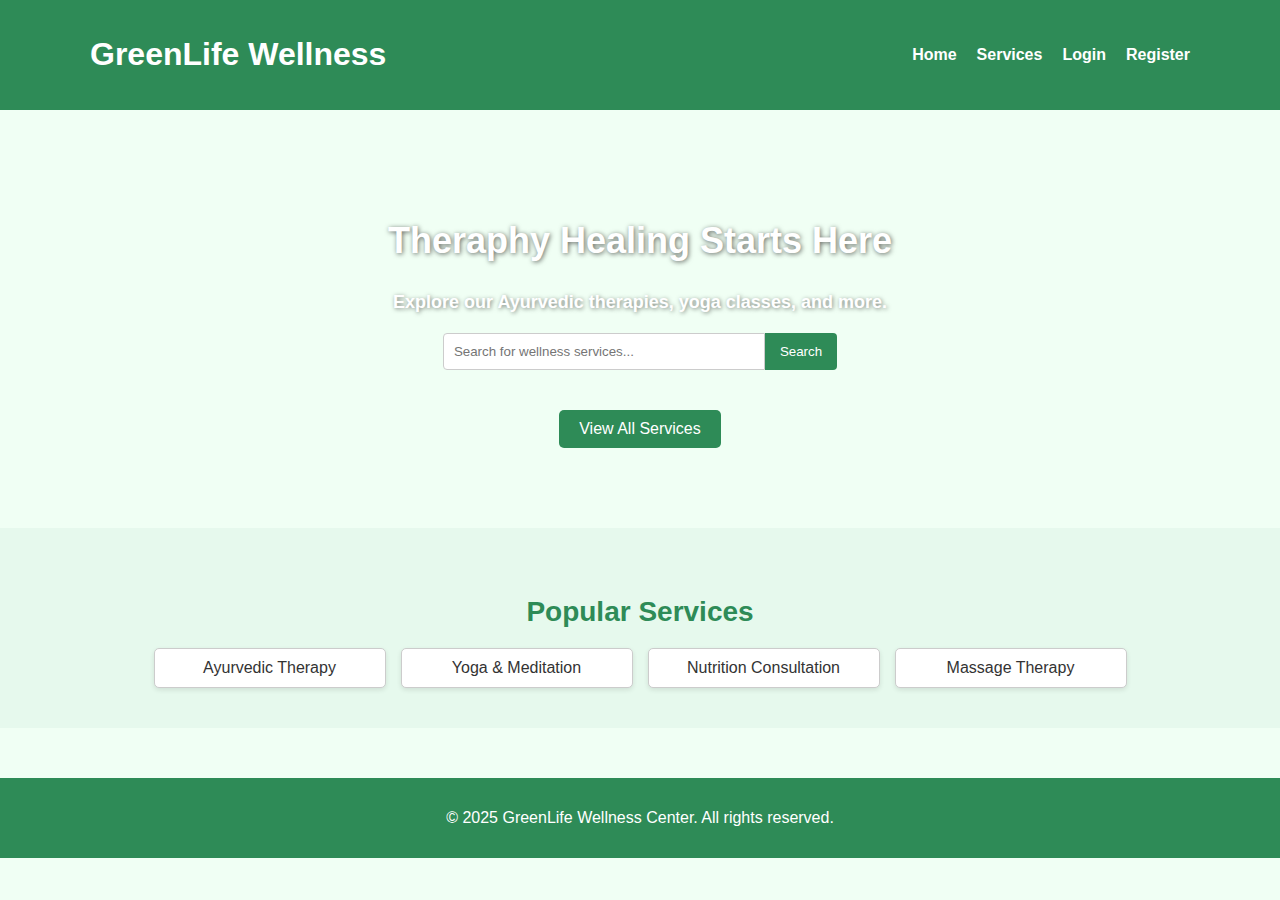
<file: index.html>
<!-- index.html -->
<!DOCTYPE html>
<html lang="en">
<head>
    <meta charset="UTF-8">
    <meta name="viewport" content="width=device-width, initial-scale=1.0">
    <title>GreenLife Wellness Center</title>
    <link rel="stylesheet" href="styles.css">
</head>
<body>
    <header>
        <div class="container header-container">
            <h1>GreenLife Wellness</h1>
            <nav>
                <ul>
                    <li><a href="index.html">Home</a></li>
                    <li><a href="services.html">Services</a></li>
                    <li><a href="login.php">Login</a></li>
                    <li><a href="register.php">Register</a></li>
                </ul>
            </nav>
        </div>
    </header>

    <section class="hero">
        <div class="container">
            <h2>Theraphy Healing Starts Here</h2>
            <p>Explore our Ayurvedic therapies, yoga classes, and more.</p>
            <form action="search.php" method="GET" class="search-form">
                <input type="text" name="query" placeholder="Search for wellness services..." required>
                <button type="submit">Search</button>
            </form>
            <a href="services.html" class="btn">View All Services</a>
        </div>
    </section>

    <section class="services-preview">
        <div class="container">
            <h3>Popular Services</h3>
            <ul class="services-list">
                <li>Ayurvedic Therapy</li>
                <li>Yoga & Meditation</li>
                <li>Nutrition Consultation</li>
                <li>Massage Therapy</li>
            </ul>
        </div>
    </section>

    <footer>
        <div class="container">
            <p>&copy; 2025 GreenLife Wellness Center. All rights reserved.</p>
        </div>
    </footer>
</body>
</html>
</file>
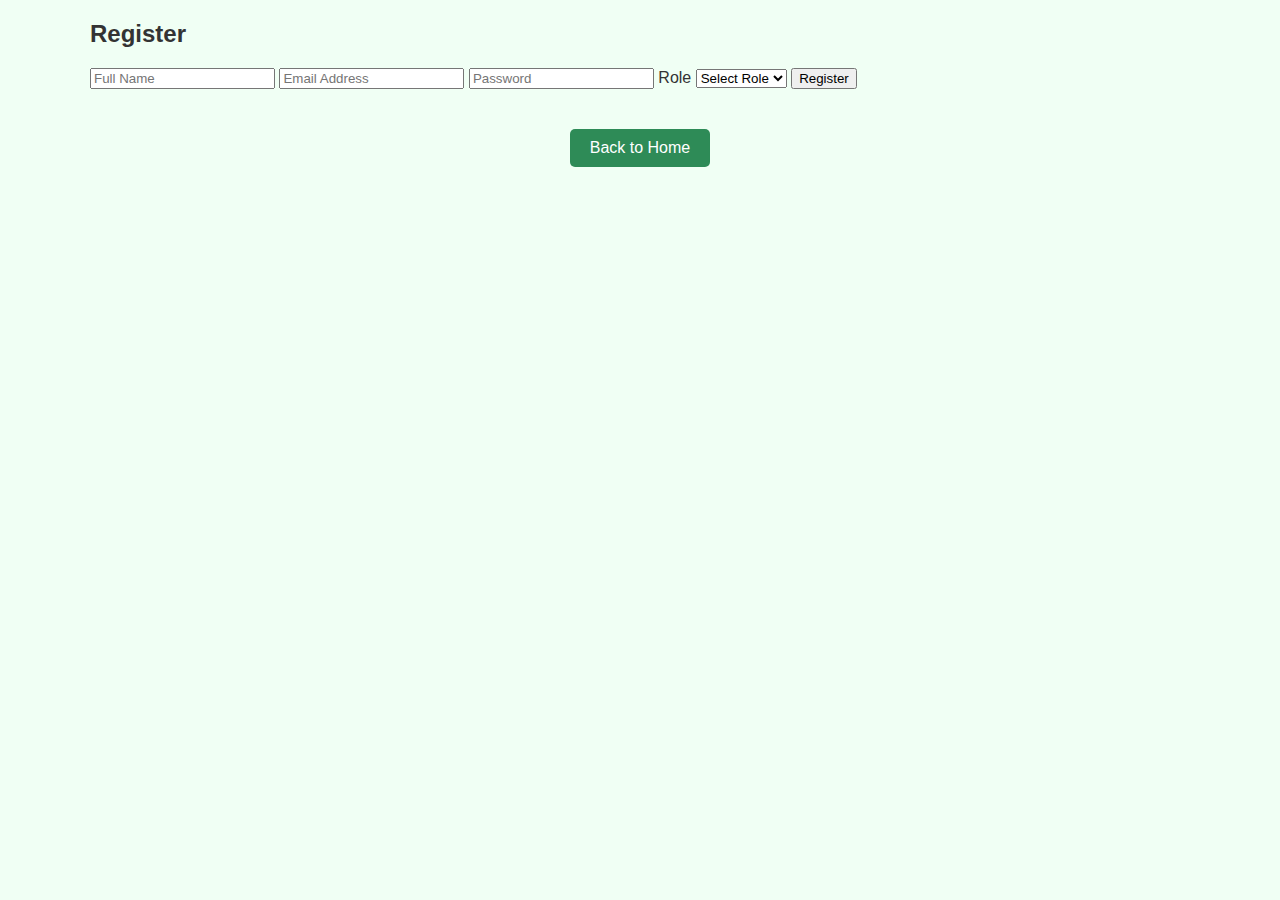
<file: register.html>
<!DOCTYPE html>
<html>
<head>
    <meta charset="UTF-8">
    <meta name="viewport" content="width=device-width, initial-scale=1.0">
    <title>Register</title>
    <link rel="stylesheet" href="styles.css">
</head>
<body>
<div class="container">
    <h2>Register</h2>
    <form method="POST">
        <input type="text" name="name" placeholder="Full Name" required>
        <input type="email" name="email" placeholder="Email Address" required>
        <input type="password" name="password" placeholder="Password" required>
      <label for="role">Role</label>
<select id="role" name="role" required>
    <option value="">Select Role</option>
    <option value="client">Client</option>
    <option value="therapist">Therapist</option>
    <option value="admin">Admin</option>
</select>

        <button type="submit">Register</button>
        <p class="message"><?php echo $message; ?></p>
    </form>
      <p style="text-align: center; margin-top: 20px;">
    <a href="index.html" class="btn">Back to Home</a>
</p>
</div>
</body>
</html>
</file>
<file: styles.css>
/* style.css */

body {
    font-family: 'Segoe UI', Tahoma, Geneva, Verdana, sans-serif;
    margin: 0;
    padding: 0;
    background-color: #f0fff4;
    color: #333;
}

.container {
    width: 90%;
    max-width: 1100px;
    margin: 0 auto;
}

header {
    background-color: #2e8b57;
    padding: 15px 0;
    color: white;
}

.header-container {
    display: flex;
    justify-content: space-between;
    align-items: center;
}

nav ul {
    list-style: none;
    display: flex;
    gap: 20px;
    margin: 0;
    padding: 0;
}

nav ul li a {
    color: white;
    text-decoration: none;
    font-weight: bold;
    transition: color 0.3s;
}

nav ul li a:hover,
nav ul li a.active {
    color: #cde8dc;
    border-bottom: 2px solid #fff;
}

.hero {
    background: url('https://images.unsplash.com/photo-1605382011984-257d375e1248?q=80&w=687&auto=format&fit=crop&ixlib=rb-4.1.0&ixid=M3wxMjA3fDB8MHxwaG90by1wYWdlfHx8fGVufDB8fHx8fA%3D%3D://plus.unsplash.com/premium_photo-1661876469042-4a31e8d2c57e?q=80&w=1925&auto=format&fit=crop&ixlib=rb-4.1.0&ixid=M3wxMjA3fDB8MHxwaG90by1wYWdlfHx8fGVufDB8fHx8fA%3D%3D') no-repeat center center/cover;
    padding: 80px 20px;
    text-align: center;
    color: white;
}


.hero h2 {
    font-size: 36px;
    color: #ffffff;         /* Bright white (most readable) */
    text-shadow: 1px 1px 5px rgba(0, 0, 0, 0.6);  /* adds glow over image */
    font-weight: 700;
}

.hero p {
    font-size: 18px;
    margin: 20px 0;
    color: #ffffff;         /* Slightly off-white for balance */
    font-weight: 600;
    text-shadow: 1px 1px 4px rgba(0, 0, 0, 0.5);  /* helps make it pop */
}






.search-form {
    display: flex;
    justify-content: center;
    margin-bottom: 20px;
}

.search-form input[type="text"] {
    padding: 10px;
    width: 300px;
    border: 1px solid #ccc;
    border-radius: 4px 0 0 4px;
    outline: none;
}

.search-form button {
    padding: 10px 15px;
    background-color: #2e8b57;
    color: white;
    border: none;
    border-radius: 0 4px 4px 0;
    cursor: pointer;
}

.search-form button:hover {
    background-color: #246b44;
}

.btn {
    display: inline-block;
    padding: 10px 20px;
    background-color: #2e8b57;
    color: white;
    text-decoration: none;
    border-radius: 5px;
    margin-top: 20px;
    transition: background-color 0.3s;
}

.btn:hover {
    background-color: #246b44;
}

.services-preview {
    padding: 40px 20px;
    background-color: #e6f9ed;
    text-align: center;
}

.services-preview h3 {
    font-size: 28px;
    color: #2e8b57;
    margin-bottom: 20px;
}

.services-list {
    list-style: none;
    padding: 0;
    margin: 0;
    display: flex;
    flex-wrap: wrap;
    justify-content: center;
    gap: 15px;
}

.services-list li {
    background-color: white;
    border: 1px solid #ccc;
    border-radius: 5px;
    padding: 10px 15px;
    width: 200px;
    box-shadow: 0 2px 5px rgba(0,0,0,0.1);
}

.services-section {
    padding: 60px 20px;
    background-color: #f7fff9;
}

.services-section h2 {
    text-align: center;
    color: #2e8b57;
    font-size: 32px;
    margin-bottom: 40px;
}

.service-grid {
    display: grid;
    grid-template-columns: repeat(auto-fit, minmax(250px, 1fr));
    gap: 30px;
}

.service-card {
    background-color: white;
    border-radius: 8px;
    box-shadow: 0 4px 12px rgba(0,0,0,0.05);
    overflow: hidden;
    text-align: center;
    transition: transform 0.3s ease;
}

.service-card:hover {
    transform: translateY(-5px);
}

.service-card img {
    width: 100%;
    height: 180px;
    object-fit: cover;
}

.service-card h3 {
    color: #2e8b57;
    margin: 15px 0 10px;
}

.service-card p {
    padding: 0 15px 20px;
    font-size: 14.5px;
    color: #444;
}

footer {
    background-color: #2e8b57;
    color: white;
    text-align: center;
    padding: 15px 0;
    margin-top: 50px;
}
</file>
